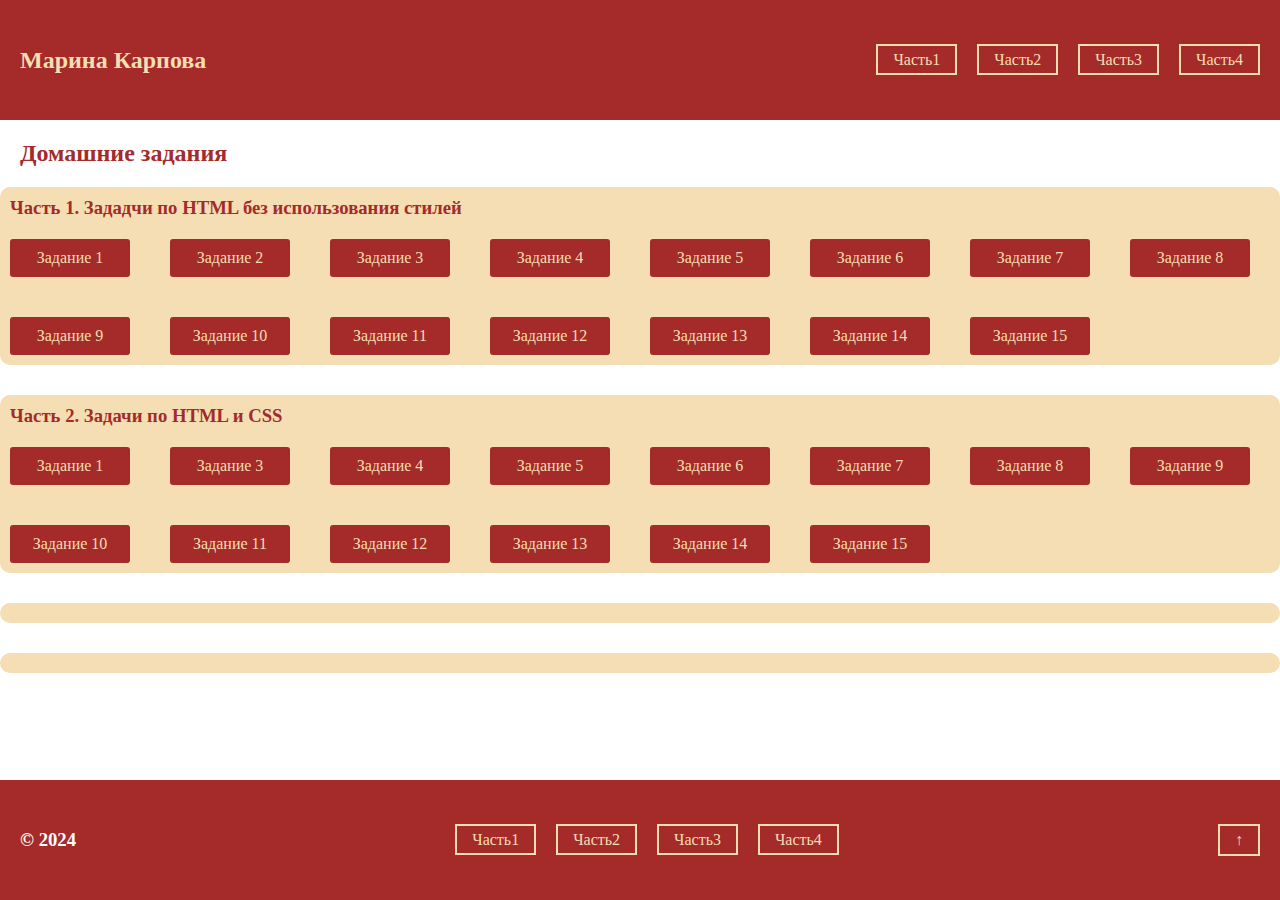
<file: index.html>
<!DOCTYPE html>
<html lang="en">
<head>
    <meta charset="UTF-8">
    <meta http-equiv="X-UA-Compatible" content="IE=edge">
    <meta name="viewport" content="width=device-width, initial-scale=1.0">
    <title>Document</title>
    <link rel="stylesheet" href="style.css">
</head>
<body>
    <header> 
        <a href="# " class="logo"><h2>Марина Карпова</h2></a>
        <nav>
            <ul>
                <li> <a href="#">Часть1</a></li>
                <li> <a href="#">Часть2</a></li>
                <li> <a href="#">Часть3</a></li>
                <li> <a href="#">Часть4</a></li>
            </ul>
        </nav>
    
    
    </header> 
<!--     
    шапка  -->
    <main> <!--  тело страницы -->
        
    <h2 id="homework"> Домашние задания</h2>

<div class="block">
    <h3> Часть 1. Зададчи по HTML без использования стилей </h3>
    
        <ul class="homework_list">
            <li><a href="./lesson/01/less1.html"><abbr title="Только день не повторится">Задание 1</abbr></a></li>
            <li><a href="./lesson/01/less2.html"><abbr title="Заповедь">Задание 2</abbr></a></li>
            <li><a href="./lesson/01/less3.html"><abbr title="Silence is golden">Задание 3</abbr></a></li>
            <li><a href="./lesson/01/less4.html"><abbr title="Проект">Задание 4</abbr></a></li>
            <li><a href="./lesson/01/less5.html"><abbr title="Статьи">Задание 5</abbr></a></li>
            <li><a href="./lesson/01/less6.html"><abbr title="Генераторы">Задание 6</abbr></a></li>
            <li><a href="./lesson/01/less7.html"><abbr title="Время">Задание 7</abbr></a></li>
            <li><a href="./lesson/01/less8.html"><abbr title="Код">Задание 8</abbr></a></li>
            <li><a href="./lesson/01/less9.html"><abbr title="Волшебные формулы">Задание 9</abbr></a></li>
            <li><a href="./lesson/01/less10.html"><abbr title="Странные буквы">Задание 10</abbr></a></li>
            <li><a href="./lesson/01/less11.html"><abbr title="">Задание 11</abbr></a></li>
            <li><a href="./lesson/01/less12.html"><abbr title="">Задание 12</abbr></a></li>
            <li><a href="./lesson/01/less13.html"><abbr title="">Задание 13</abbr></a></li>
            <li><a href="./lesson/01/less14.html"><abbr title="">Задание 14 </abbr></a></li>
            <li><a href="./lesson/01/less15.html"><abbr title="">Задание 15</abbr></a></li>
        </ul>
    
</div>

<div class="block">
    <h3> Часть 2. Задачи по HTML и CSS</h3>
    <ul class="homework_list">
        <li><a href="#"><abbr title="Только день не повторится">Задание 1</abbr></a></li>
        <li><a href=""><abbr title="">Задание 3</abbr></a></li>
        <li><a href=""><abbr title="">Задание 4</abbr></a></li>
        <li><a href=""><abbr title="">Задание 5</abbr></a></li>
        <li><a href=""><abbr title="">Задание 6</abbr></a></li>
        <li><a href=""><abbr title="">Задание 7</abbr></a></li>
        <li><a href=""><abbr title="">Задание 8</abbr></a></li>
        <li><a href=""><abbr title="">Задание 9</abbr></a></li>
        <li><a href=""><abbr title="">Задание 10</abbr></a></li>
        <li><a href=""><abbr title="">Задание 11</abbr></a></li>
        <li><a href=""><abbr title="">Задание 12</abbr></a></li>
        <li><a href=""><abbr title="">Задание 13</abbr></a></li>
        <li><a href=""><abbr title="">Задание 14 </abbr></a></li>
        <li><a href=""><abbr title="">Задание 15</abbr></a></li>
    </ul>
</div>
<div class="block"></div>
<div class="block"></div>

</main>
    <footer> 
        <h3> © 2024</h3>
        <nav>
            <ul>
                <li> <a href="#">Часть1</a></li>
                <li> <a href="#">Часть2</a></li>
                <li> <a href="#">Часть3</a></li>
                <li> <a href="#">Часть4</a></li>
            </ul>
        </nav>
        <a href="#" class="up">&uarr;</a>
    </footer>
</body>
</html>
</file>
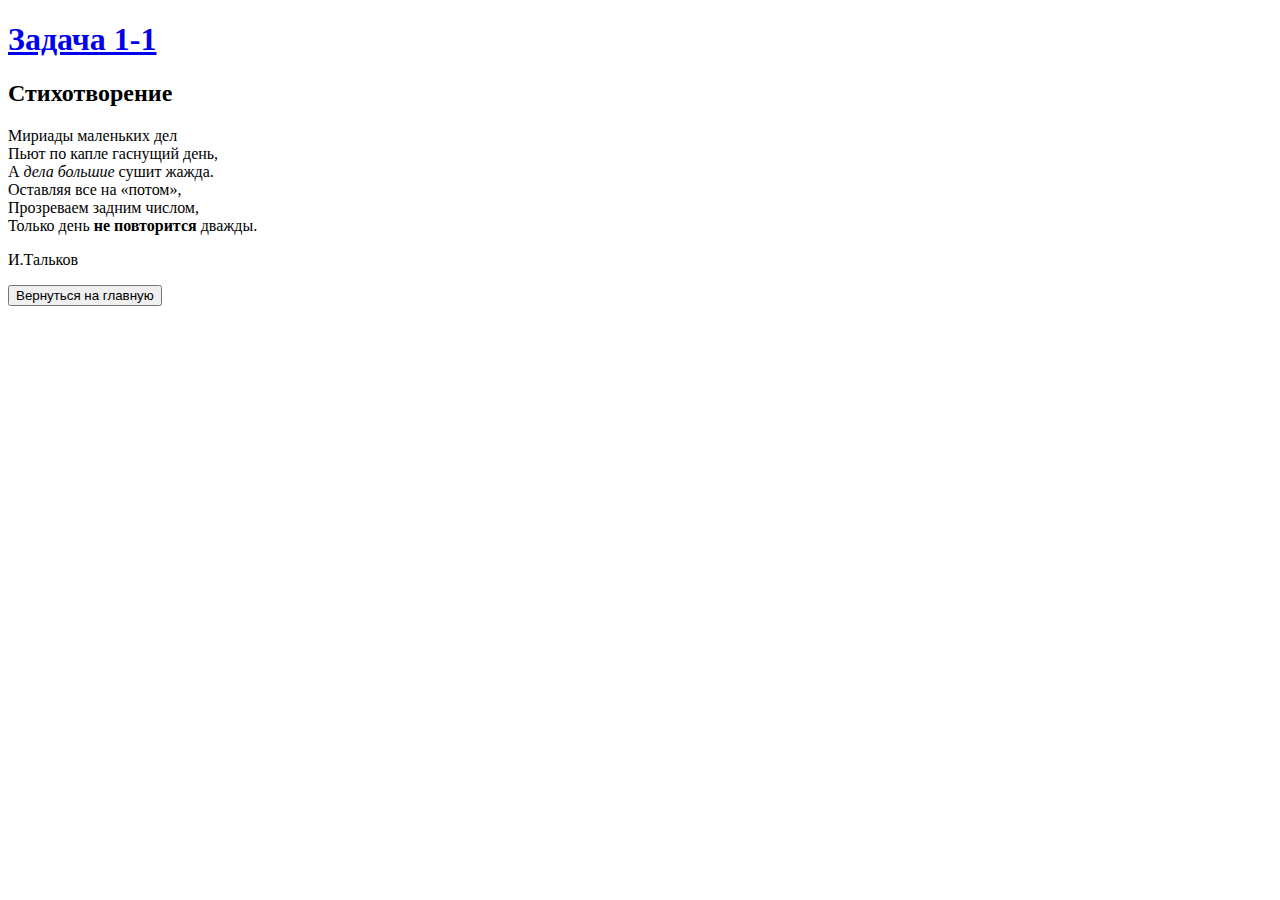
<file: lesson/01/less1.html>
<!DOCTYPE html>
<html>
<head>
	<title>Задача 1-1 | Марина Карпова</title>
	<meta charset="UTF-8">
</head>
<body>
    <h1><a href="http://www.itmathrepetitor.ru/zadachi-po-html-i-css-zadacha-1-tolko-den-ne-po/">Задача 1-1 </a></h1>
	<h2>Стихотворение</h2>
      Мириады маленьких дел<br>
      Пьют по капле гаснущий день,<br>
      А <em>дела большие</em> сушит жажда.<br>
      Оставляя все на «потом»,<br>
      Прозреваем задним числом,<br>
      Только день <strong>не повторится</strong> дважды.<br>
  
      <p>И.Тальков</p>
  <!-- Карпова Марина Сергеевна -->

  <a href="../../index.html"> <button>Вернуться на главную</button></a> 
</body>
</html>
</file>
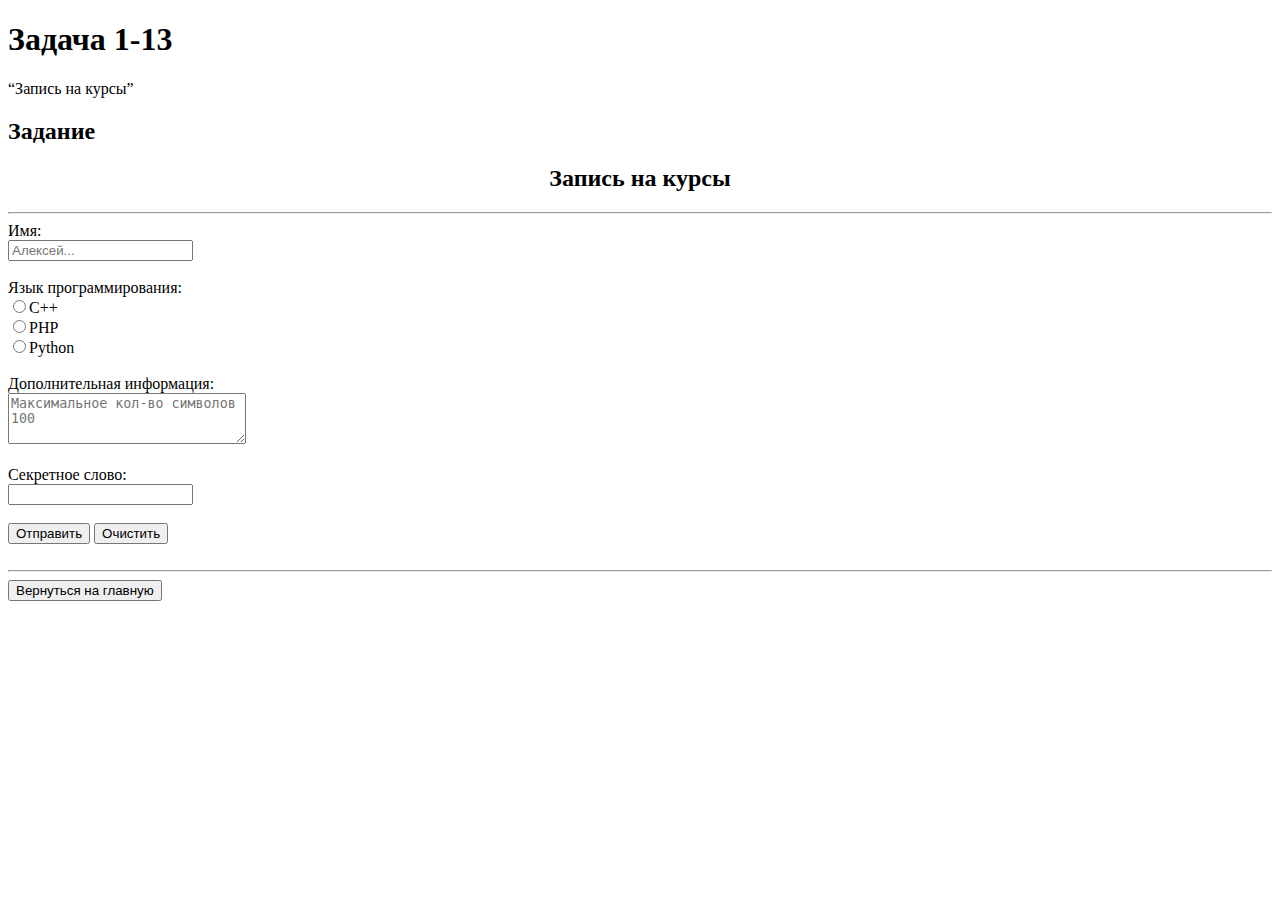
<file: lesson/01/less13.html>
<!DOCTYPE html>
<html lang="en">
<head>
    <meta charset="UTF-8">
    <meta name="viewport" content="width=device-width, initial-scale=1.0">
    <title>Задача 1-13 | Марина Карпова</title>
</head>
<body>
    
    <h1>Задача 1-13</h1> <q>Запись на курсы</q>
    <h2>Задание <a href="http://www.itmathrepetitor.ru/zadachi-po-html-i-css-zadacha-13-zapis-na-kursy/"></a></h2>

    <meta http-equiv="Content-Type" content="text/html charset=utf-8">
	<h2 align="center">Запись на курсы</h2>
</head>
<body>
<hr>
<form action="http://google.ru" method="post" enctype="multipart/form-data">
	<label>Имя:<br><input type="text" placeholder="Алексей..." name="form1"></label>
</form>
	<br>Язык программирования:<br>
	<label><input type="radio" name="1" value="C++">C++<br></label>
	<label><input type="radio" name="1" value="PHP">PHP<br></label>
	<label><input type="radio" name="1" value="Python">Python<br><br></label>
	<label>Дополнительная информация:<br>
	<textarea placeholder="Максимальное кол-во символов 100" name="dopinfo" cols="27" rows="3"></textarea></label><br><br>
	<label>Секретное слово:<br>
	<input type="password" name="secret"></label><br><br>
	<input type="submit" name="optravka" value="Отправить">
	<input type="reset" name="reset" value="Очистить"><br><br>
	<hr>

    <a href="../../index.html"><button>Вернуться на главную</button></a>  
</body>
</html>
</file>
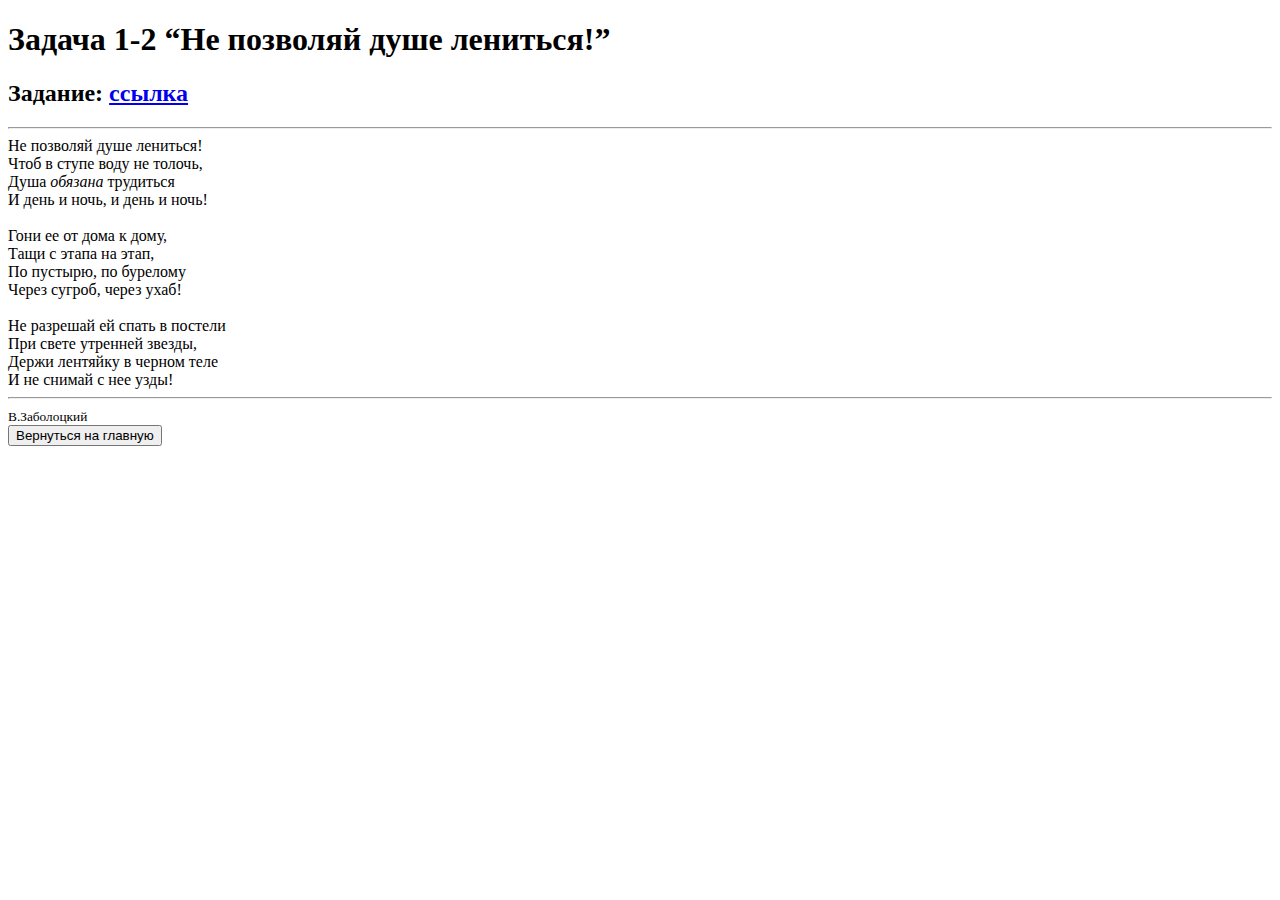
<file: lesson/01/less2.html>
<!DOCTYPE html>
<html lang="en">
<head>
    <meta charset="UTF-8">
    <meta name="viewport" content="width=device-width, initial-scale=1.0">
    <title>Задача 1-2 | Марина Карпова</title>
    <head>
<body>
  <H1> Задача 1-2 <q>Не позволяй душе лениться!</q> </H1> 
  <h2> Задание: <a href="http://www.itmathrepetitor.ru/zadachi-po-html-i-css-zadacha-2-zapoved/"> ссылка</a></h2>

  <div id="app"> 
    <hr>Не позволяй душе лениться! <br>
Чтоб в ступе воду не толочь,<br>
Душа <i>обязана</i> трудиться<br>
И день и ночь, и день и ночь! <br>
<br>Гони ее от дома к дому,<br>
Тащи с этапа на этап,<br>
По пустырю, по бурелому<br>
Через сугроб, через ухаб! <br>
<br> Не разрешай ей спать в постели<br>
При свете утренней звезды,<br>
Держи лентяйку в черном теле<br>
И не снимай с нее узды! <br>
<hr> <!-- в разных браузерах по -разному -->
<small>В.Заболоцкий</small> 
</div>

<a href="../../index.html"> <button>Вернуться на главную</button></a> 

<!-- ссылаемся на главную -->

</body>
</html>
</file>
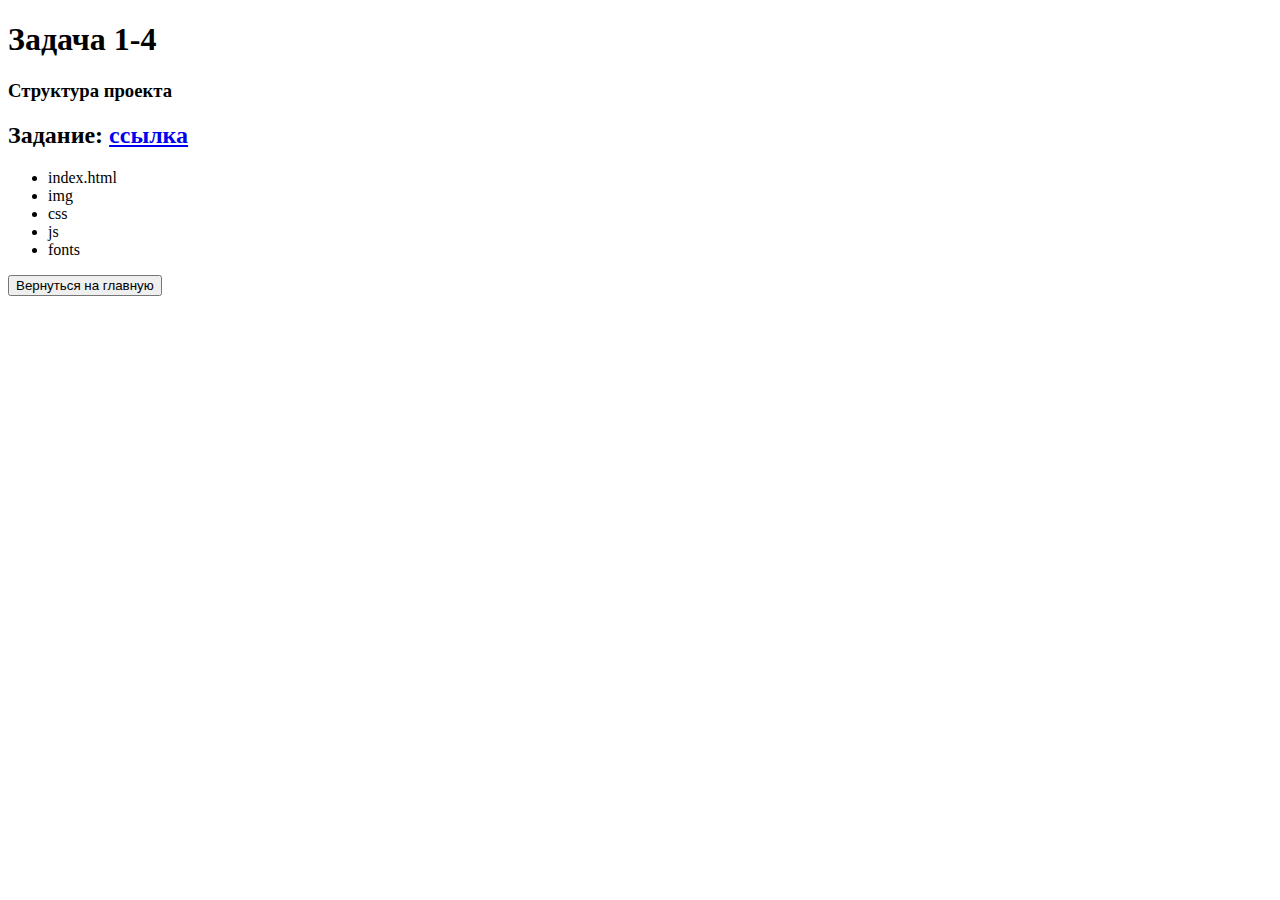
<file: lesson/01/less4.html>
<!DOCTYPE html>
<html lang="en">
<head>
    <meta charset="UTF-8">
    <meta name="viewport" content="width=device-width, initial-scale=1.0">
    <title>Задача 1-4| Марина Карпова</title>

</head>
 
<body>
  <h1>Задача 1-4</h1>
    <h3>Структура проекта</h3>
    <h2> Задание: <a href="http://www.itmathrepetitor.ru/zadachi-po-html-i-css-zadacha-4-proekt/"> ссылка</a></h2>
  <ul>
    <li>index.html</li>
    <li>img</li>
    <li>css</li>
    <li>js</li>
    <li>fonts</li>
  </ul>

    <a href="../../index.html"> <button>Вернуться на главную</button></a>
</body>
</html>
</file>
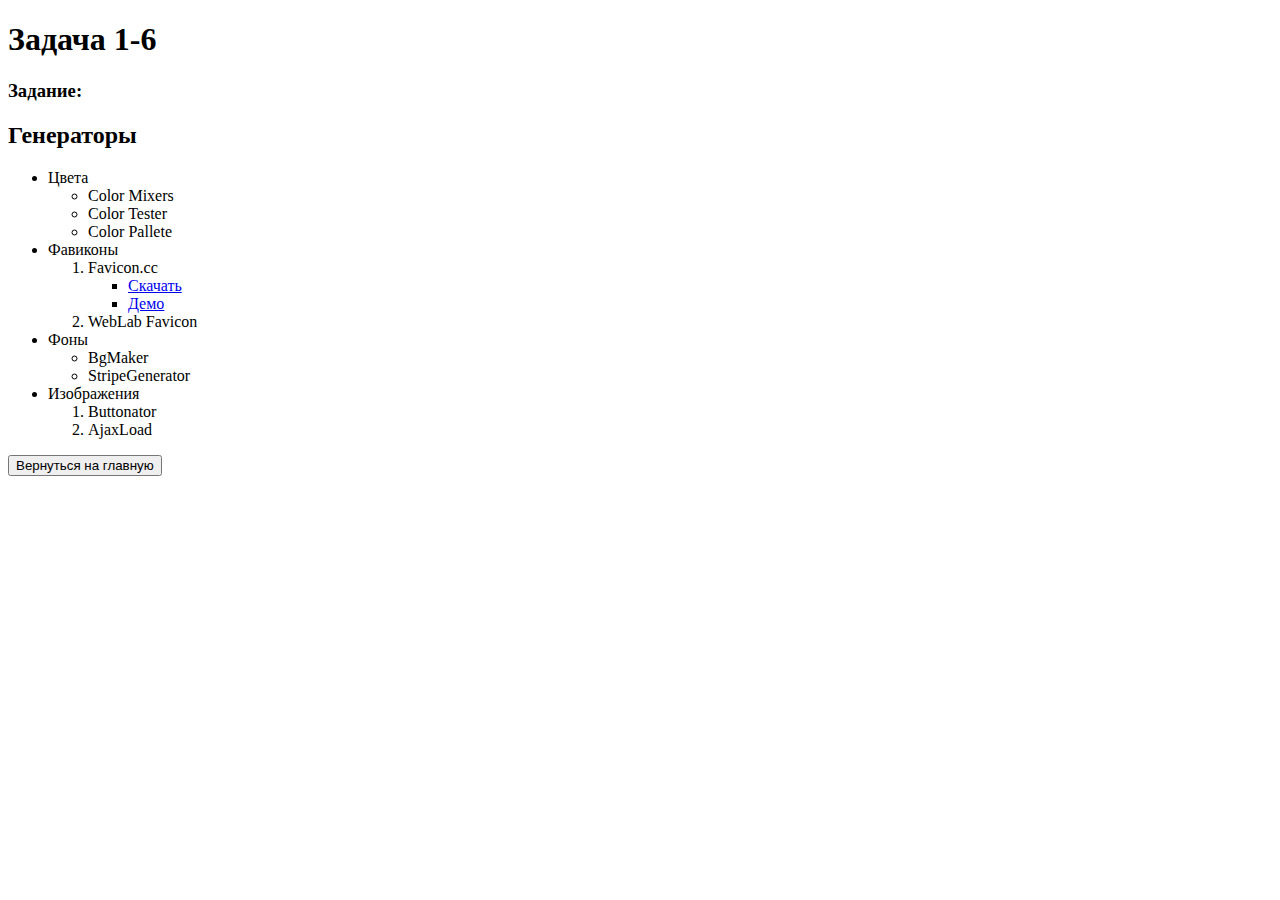
<file: lesson/01/less6.html>
<!DOCTYPE html>
<html lang="en">
<head>
    <meta charset="UTF-8">
    <meta name="viewport" content="width=device-width, initial-scale=1.0">
    <title>Задача 1-6 | Марина Карпова</title>
</head>

<body>
    <h1>Задача 1-6</h1> 
    <h3>Задание:<a href="http://www.itmathrepetitor.ru/zadachi-po-html-i-css-zadacha-6-generatory/"></a></h3>

    <h2>Генераторы</h2>
   <ul>
    <li>Цвета
     <ul type="circle">
       <li>Color Mixers</li>
       <li>Color Tester</li>
       <li>Color Pallete</li>
     </ul>
     </li>
    <li>Фавиконы
       <ol>
         <li>Favicon.cc
           <ul type="square">
             <li><a href="#">Скачать</a></li>
             <li><a href="#">Демо</a></li>
           </ul>
         </li>
         <li>WebLab Favicon</li>
       </ol>
     </li>
    <li>Фоны
      <ul type="circle">
        <li>BgMaker</li>
        <li>StripeGenerator</li>
      </ul>
    </li>
    <li>Изображения
      <ol>
        <li>Buttonator</li>
        <li>AjaxLoad</li>
      </ol>
    </li>
  </ul>

    <a href="../../index.html"><button>Вернуться на главную</button></a>
</body>
</html>
</file>
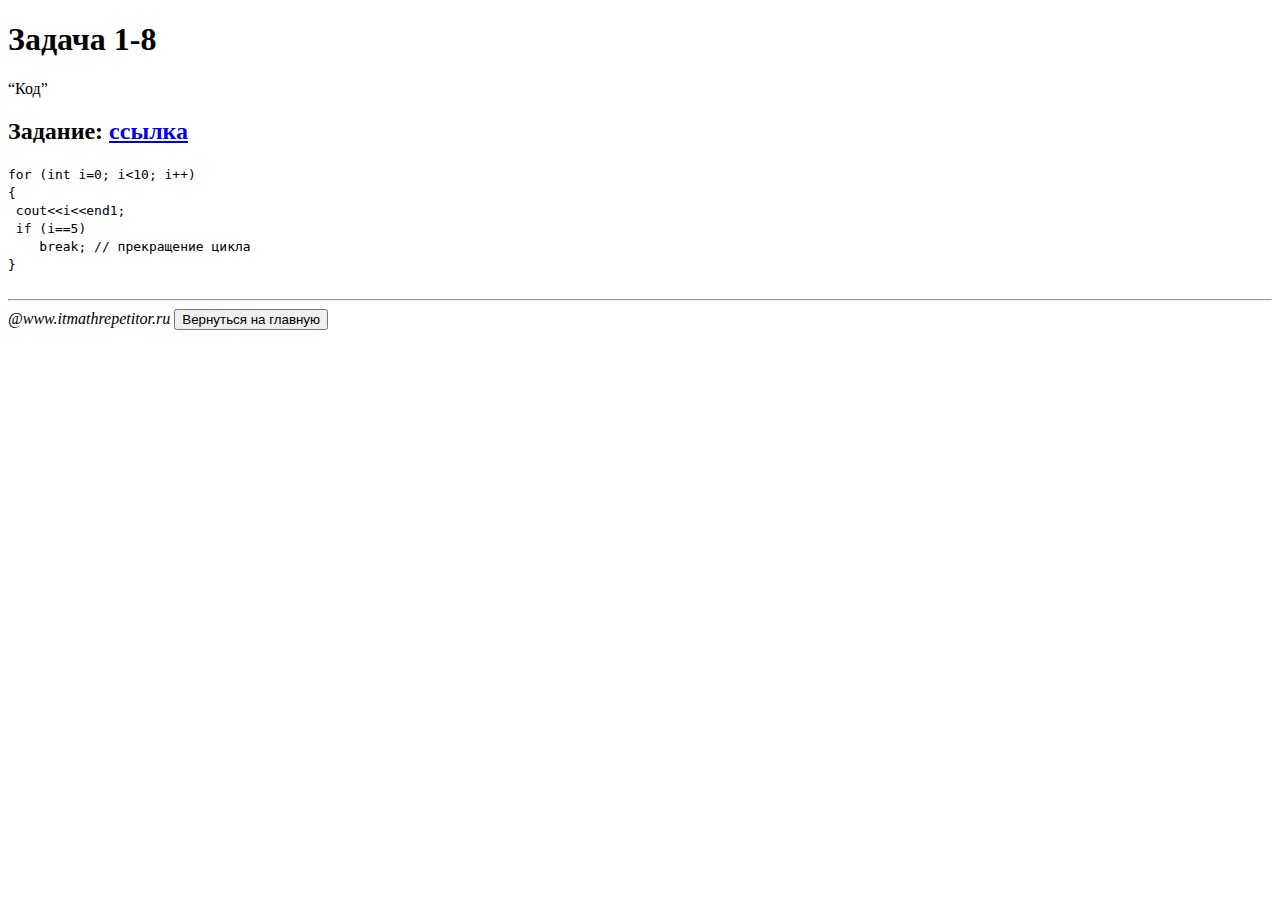
<file: lesson/01/less8.html>
<!DOCTYPE html>
<html lang="en">
<head>
    <meta charset="UTF-8">
    <meta name="viewport" content="width=device-width, initial-scale=1.0">
    <title>Задача 1-8 | Марина Карпова</title>
</head>
<body>
    <h1>Задача 1-8</h1> <q>Код</q>
    <h2>Задание: <a href="http://www.itmathrepetitor.ru/zadachi-po-html-i-css-zadacha-8-kod/"> ссылка</a></h2>
    <code>
        for (int i=0; i<10; i++)<br>
        {<br>
        &nbspcout&lt&lti&lt&ltend1;<br>
        &nbspif (i==5)<br>
        &nbsp&nbsp&nbsp break; // прекращение цикла<br> 
        }
      </code><br><br><hr>
      <cite>@www.itmathrepetitor.ru</cite>

      <a href="../../index.html"><button>Вернуться на главную</button></a>

</body>
</html>
</file>
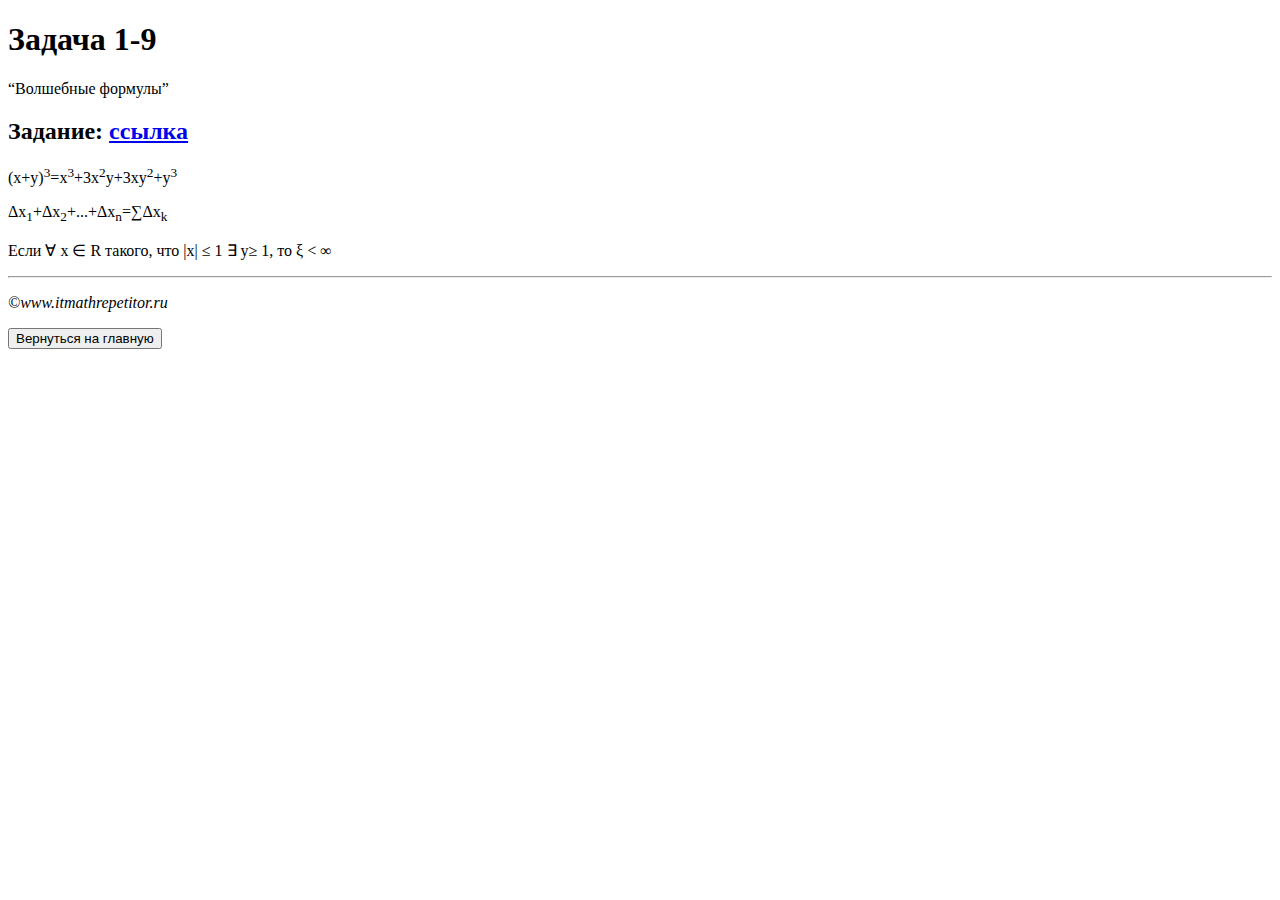
<file: lesson/01/less9.html>
<!DOCTYPE html>
<html lang="en">
<head>
    <meta charset="UTF-8">
    <meta name="viewport" content="width=device-width, initial-scale=1.0">
    <title>Задача 1-9 | Марина Карпова</title>
</head>
<body>
    
    <h1>Задача 1-9</h1> <q>Волшебные формулы</q>
    <h2>Задание: <a href="http://www.itmathrepetitor.ru/zadachi-po-html-i-css-zadacha-9-volshebnye-formul/"> ссылка</a></h2>

    <p>
		(x+y)<sup>3</sup>=x<sup>3</sup>+3x<sup>2</sup>y+3xy<sup>2</sup>+y<sup>3</sup>
	</p>
	<p>	&Delta;x<sub>1</sub>+&Delta;x<sub>2</sub>+...+&Delta;x<sub>n</sub>=&sum;&Delta;x<sub>k</sub>
	</p>
	<p>
		Если &forall; x &isin; R такого, что |x| &#8804; 1 &exist; y&#8805; 1, то &xi; &lt; &infin;
	</p>
	<hr>
	<p><em>©www.itmathrepetitor.ru</em></p>
    <a href="../../index.html"><button>Вернуться на главную</button></a>


</body>
</html>
</file>
<file: style.css>
* {
    /* * ссылается ко всем элементам внутри документа */
    margin: 0;
    padding: 0;
    text-decoration: none;
    list-style: none;
}

html,
body {
    width: 100%;
    height: 100%;
}

body {
    display: flex;
    flex-direction: column;
}

header,
footer {
    background-color: brown;
    color: white;
    height: 80px;
    padding: 20px;
    display: flex;
    align-items: center;
    justify-content: space-between;
}

/* Здесь начался мейн  */

main {
    flex: auto;
}

main h2{
    margin-left: 20px;
    color: brown;
    margin-bottom: 20px;
    margin-top: 20px;
}

nav ul {
    list-style: none;
    display: flex;
    gap: 20px;
}

nav a,
.up {

    padding: 5px 15px;
    color: wheat;
    border: solid 2px wheat;
    border-radius: 3 px;
}

nav a:hover,
.up:hover {
    background-color: wheat;
    color: brown;
}

.logo {
    color: wheat;
}

.block {
    background-color: wheat;
    color: brown;
    padding: 10px;
    border-radius: 10px;
    display: flex;
    flex-direction: column;
    gap: 20px;
    margin-bottom: 30px;

}

.block:hover a {
    /* при наведении на ссылку теряется яркость */
    filter: brightness(.4);
}

.block a:hover {
    /* при наведении на блок яркость возвращается  */
    filter: brightness(1);
}

.homework_list {
    display: flex;
    gap: 40px;
    flex-wrap: wrap;
    /* wrap если элемент не помещается на странице он перемещается на новую строку
 */
}


.homework_list a  {
    display: flex;
    justify-content: center;
    align-items: center;
    width: 120px;
    background-color: brown;
    border-radius: 3px;
    padding: 10px 0;
    color: wheat;
}
</file>
